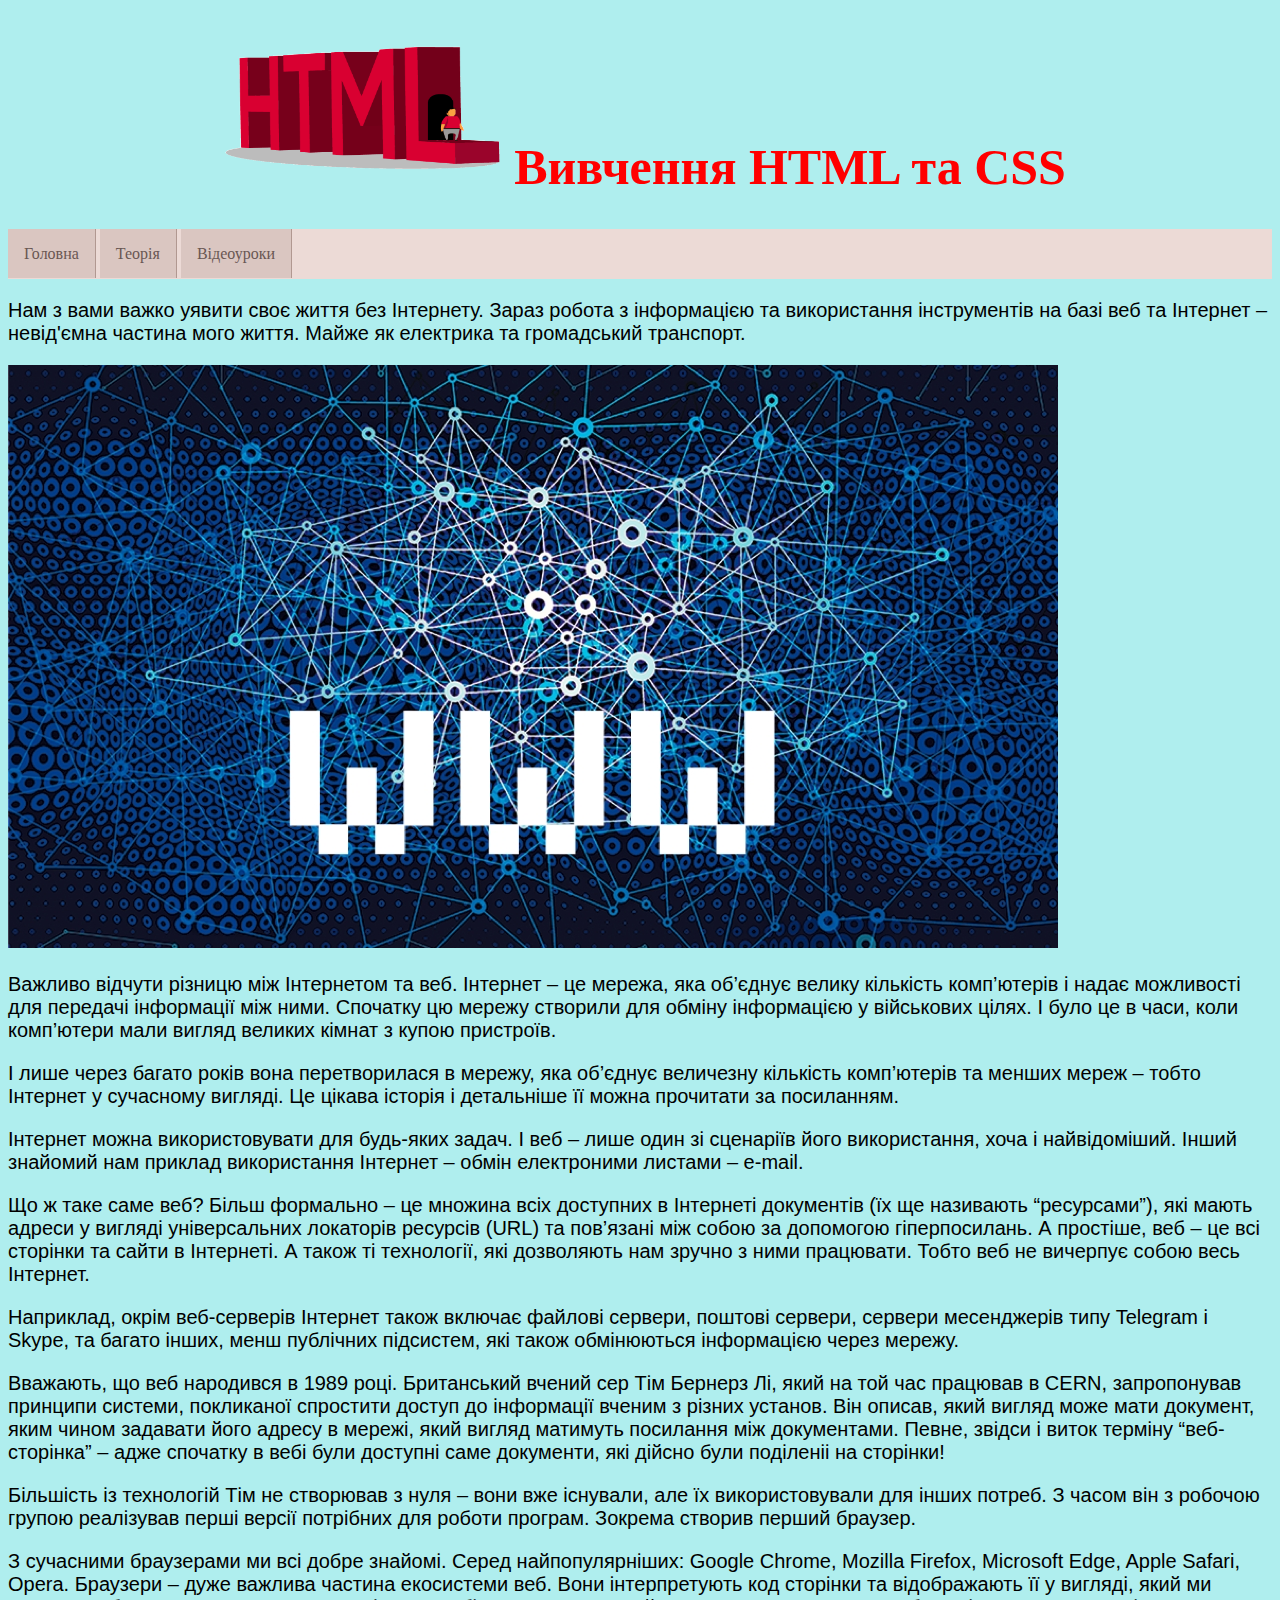
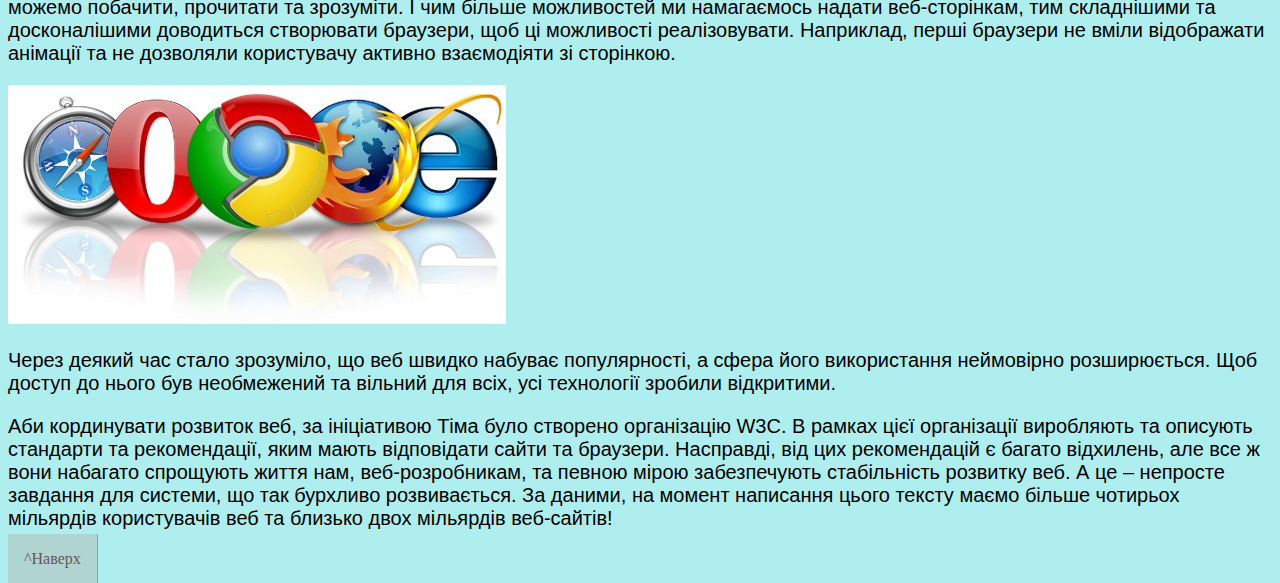
<file: index.html>
<!DOCTYPE html>
<html>
<head>
	<title> Вивчення HTML </title>
  <link rel="stylesheet" href="home.css">

	

<link rel="shortcut icon" href="favicon.ico" type="image/x-icon">

</head>
<body>
 <nav class="one">

  <h1><img src="3.gif" width="300" height="150" position : relative ; top: -5px;
           left: 10px;>Вивчення HTML та CSS</h1>
  <ul>
    <li><a href="index.html"><i class="fa fa-home fa-fw"></i>Головна</a></li>
    <li><a href="teory.html">Теорія</a></li>
    <li><a href="video.html">Відеоуроки</a></li>
  </ul>

  <p>Нам з вами важко уявити своє життя без Інтернету. Зараз робота з інформацією та використання інструментів на базі веб та Інтернет – невід'ємна частина мого життя. Майже як електрика та громадський транспорт.</p>
  <p><img src="4.jpg"></p>
<p>Важливо відчути різницю між Інтернетом та веб. Інтернет – це мережа, яка об’єднує велику кількість комп’ютерів і надає можливості для передачі інформації між ними. Спочатку цю мережу створили для обміну інформацією у військових цілях. І було це в часи, коли комп’ютери мали вигляд великих кімнат з купою пристроїв.</p>


<p>І лише через багато років вона перетворилася в мережу, яка об’єднує величезну кількість комп’ютерів та менших мереж – тобто Інтернет у сучасному вигляді. Це цікава історія і детальніше її можна прочитати за посиланням.</p>
 

<p>Інтернет можна використовувати для будь-яких задач. І веб – лише один зі сценаріїв його використання, хоча і найвідоміший. Інший знайомий нам приклад використання Інтернет – обмін електроними листами – e-mail.</p>


<p>Що ж таке саме веб? Більш формально – це множина всіх доступних в Інтернеті документів (їх ще називають “ресурсами”), які мають адреси у вигляді універсальних локаторів ресурсів (URL) та пов’язані між собою за допомогою гіперпосилань. А простіше, веб – це всі сторінки та сайти в Інтернеті. А також ті технології, які дозволяють нам зручно з ними працювати. Тобто веб не вичерпує собою весь Інтернет.</p>
 

<p>Наприклад, окрім веб-серверів Інтернет також включає файлові сервери, поштові сервери, сервери месенджерів типу Telegram і Skype, та багато інших, менш публічних підсистем, які також обмінюються інформацією через мережу.</p>


<p>Вважають, що веб народився в 1989 році. Британський вчений сер Тім Бернерз Лі, який на той час працював в CERN, запропонував принципи системи, покликаної спростити доступ до інформації вченим з різних установ. Він описав, який вигляд може мати документ, яким чином задавати його адресу в мережі, який вигляд матимуть посилання між документами. Певне, звідси і виток терміну “веб-сторінка” – адже спочатку в вебі були доступні саме документи, які дійсно були поділеніі на сторінки!</p>


<p>Більшість із технологій Тім не створював з нуля – вони вже існували, але їх використовували для інших потреб. 
З часом він з робочою групою реалізував перші версії потрібних для роботи програм. Зокрема створив перший браузер.</p>
 

<p>  З сучасними браузерами ми всі добре знайомі. Серед найпопулярніших: Google Chrome, Mozilla Firefox, Microsoft Edge, Apple Safari, Opera. Браузери – дуже важлива частина екосистеми веб. Вони інтерпретують код сторінки та відображають її у вигляді, який ми можемо побачити, прочитати та зрозуміти. І чим більше можливостей ми намагаємось надати веб-сторінкам, тим складнішими та досконалішими доводиться створювати браузери, щоб ці можливості реалізовувати. Наприклад, перші браузери не вміли відображати анімації та не дозволяли користувачу активно взаємодіяти зі сторінкою.</p>
<p><img src="3.jpg"> </p>
<p>Через деякий час стало зрозуміло, що веб швидко набуває популярності, а сфера його використання неймовірно розширюється. Щоб доступ до нього був необмежений та вільний для всіх, усі технології зробили відкритими.</p>
 

<p>Аби кординувати розвиток веб, за ініціативою Тіма було створено організацію W3C. В рамках цієї організації виробляють та описують стандарти та рекомендації, яким мають відповідати сайти та браузери. Насправді, від цих рекомендацій є багато відхилень, але все ж вони набагато спрощують життя нам, веб-розробникам, та певною мірою забезпечують стабільність розвитку веб. А це – непросте завдання для системи, що так бурхливо розвивається. За даними, на момент написання цього тексту маємо більше чотирьох мільярдів користувачів веб та близько двох мільярдів веб-сайтів!</p>

  <a href="#" title="Вернуться к началу" class="topbutton">^Наверх</a>
</body>
</html>
</file>
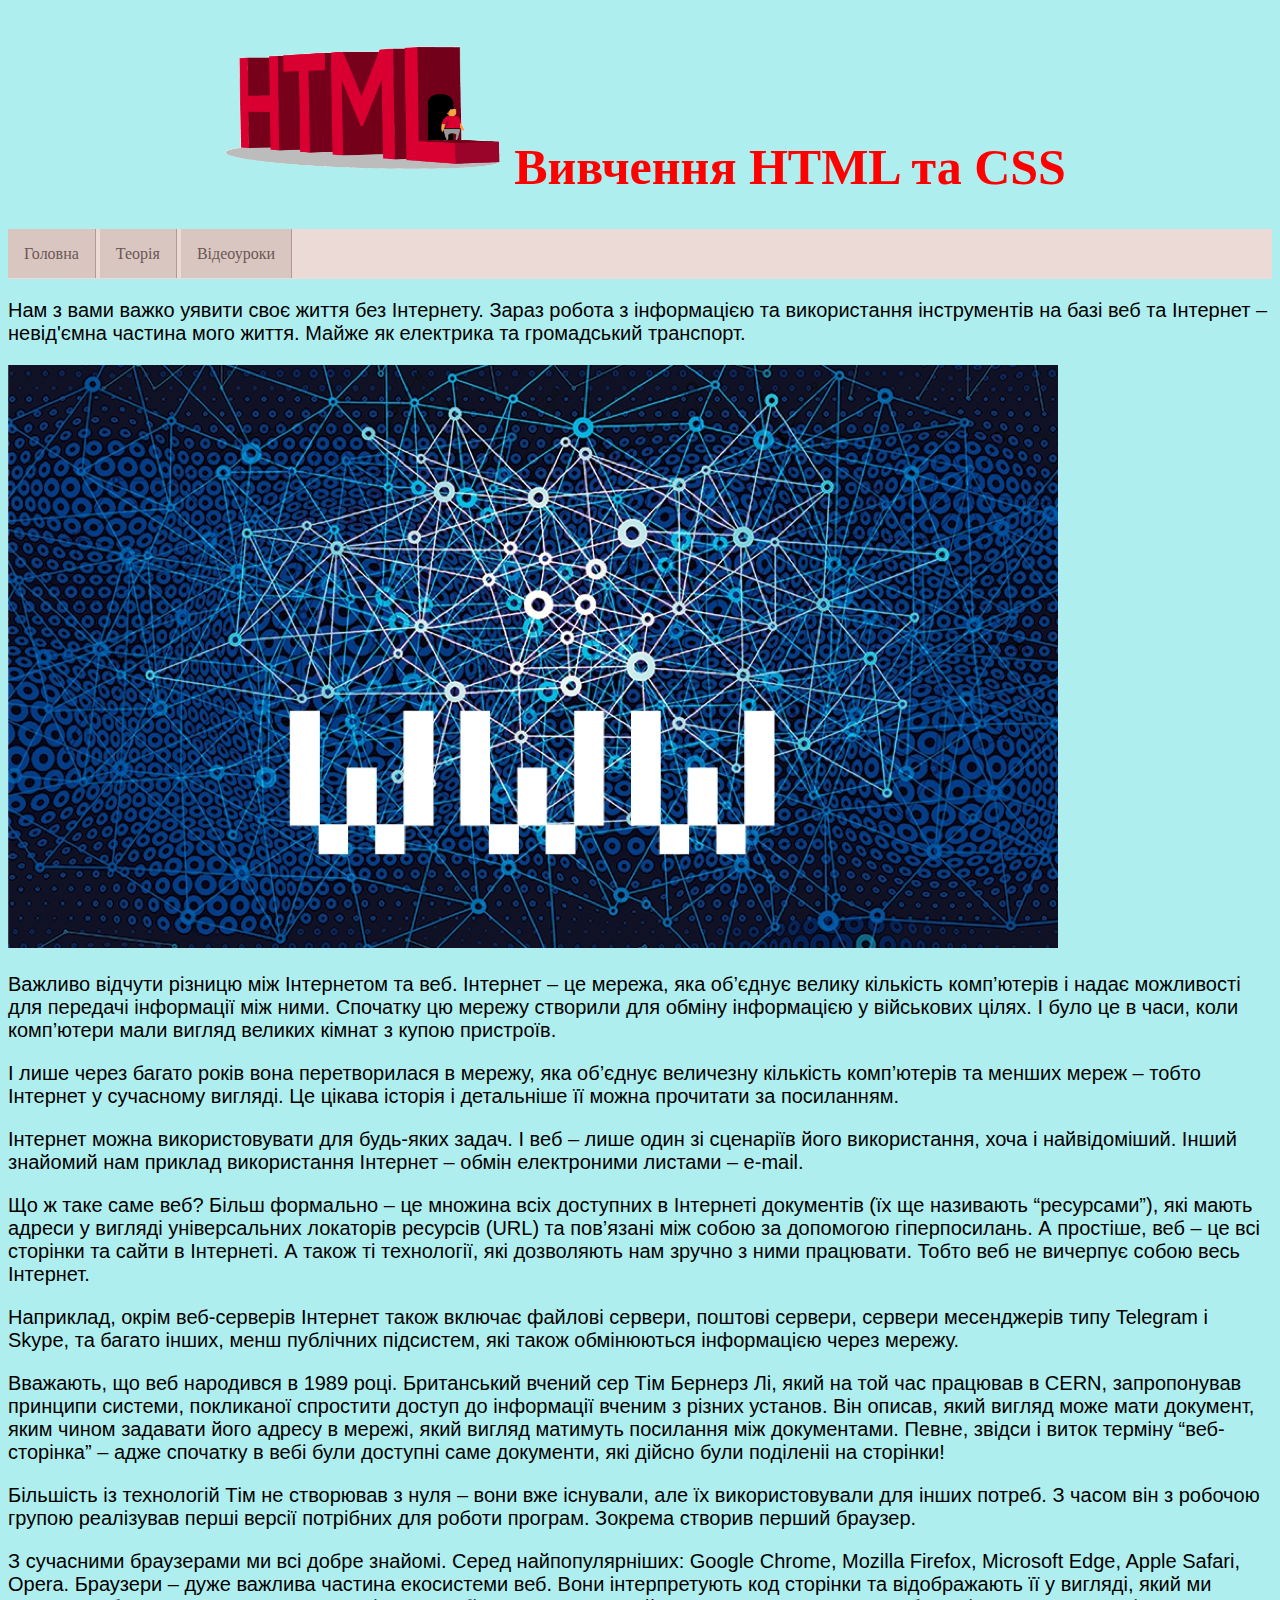
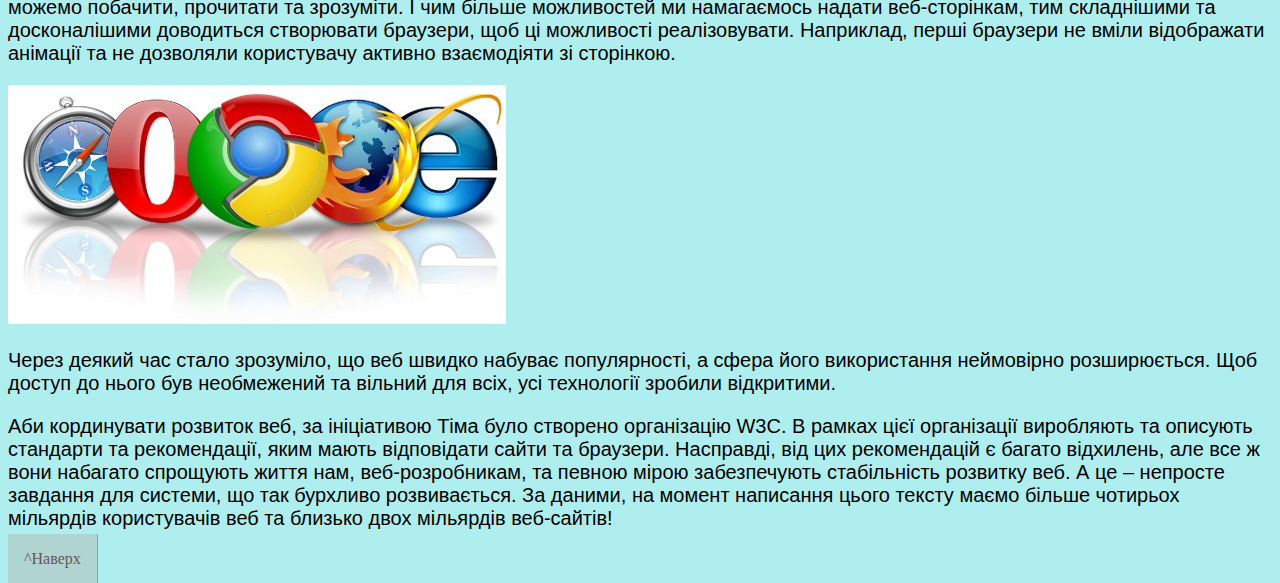
<file: home.html>
<!DOCTYPE html>
<html>
<head>
	<title> Вивчення HTML </title>
  <link rel="stylesheet" href="home.css">

	

<link rel="shortcut icon" href="favicon.ico" type="image/x-icon">

</head>
<body>
 <nav class="one">

  <h1><img src="3.gif" width="300" height="150" position : relative ; top: -5px;
           left: 10px;>Вивчення HTML та CSS</h1>
  <ul>
    <li><a href="home.html"><i class="fa fa-home fa-fw"></i>Головна</a></li>
    <li><a href="teory.html">Теорія</a></li>
    <li><a href="video.html">Відеоуроки</a></li>
  </ul>

  <p>Нам з вами важко уявити своє життя без Інтернету. Зараз робота з інформацією та використання інструментів на базі веб та Інтернет – невід'ємна частина мого життя. Майже як електрика та громадський транспорт.</p>
  <p><img src="4.jpg"></p>
<p>Важливо відчути різницю між Інтернетом та веб. Інтернет – це мережа, яка об’єднує велику кількість комп’ютерів і надає можливості для передачі інформації між ними. Спочатку цю мережу створили для обміну інформацією у військових цілях. І було це в часи, коли комп’ютери мали вигляд великих кімнат з купою пристроїв.</p>


<p>І лише через багато років вона перетворилася в мережу, яка об’єднує величезну кількість комп’ютерів та менших мереж – тобто Інтернет у сучасному вигляді. Це цікава історія і детальніше її можна прочитати за посиланням.</p>
 

<p>Інтернет можна використовувати для будь-яких задач. І веб – лише один зі сценаріїв його використання, хоча і найвідоміший. Інший знайомий нам приклад використання Інтернет – обмін електроними листами – e-mail.</p>


<p>Що ж таке саме веб? Більш формально – це множина всіх доступних в Інтернеті документів (їх ще називають “ресурсами”), які мають адреси у вигляді універсальних локаторів ресурсів (URL) та пов’язані між собою за допомогою гіперпосилань. А простіше, веб – це всі сторінки та сайти в Інтернеті. А також ті технології, які дозволяють нам зручно з ними працювати. Тобто веб не вичерпує собою весь Інтернет.</p>
 

<p>Наприклад, окрім веб-серверів Інтернет також включає файлові сервери, поштові сервери, сервери месенджерів типу Telegram і Skype, та багато інших, менш публічних підсистем, які також обмінюються інформацією через мережу.</p>


<p>Вважають, що веб народився в 1989 році. Британський вчений сер Тім Бернерз Лі, який на той час працював в CERN, запропонував принципи системи, покликаної спростити доступ до інформації вченим з різних установ. Він описав, який вигляд може мати документ, яким чином задавати його адресу в мережі, який вигляд матимуть посилання між документами. Певне, звідси і виток терміну “веб-сторінка” – адже спочатку в вебі були доступні саме документи, які дійсно були поділеніі на сторінки!</p>


<p>Більшість із технологій Тім не створював з нуля – вони вже існували, але їх використовували для інших потреб. 
З часом він з робочою групою реалізував перші версії потрібних для роботи програм. Зокрема створив перший браузер.</p>
 

<p>  З сучасними браузерами ми всі добре знайомі. Серед найпопулярніших: Google Chrome, Mozilla Firefox, Microsoft Edge, Apple Safari, Opera. Браузери – дуже важлива частина екосистеми веб. Вони інтерпретують код сторінки та відображають її у вигляді, який ми можемо побачити, прочитати та зрозуміти. І чим більше можливостей ми намагаємось надати веб-сторінкам, тим складнішими та досконалішими доводиться створювати браузери, щоб ці можливості реалізовувати. Наприклад, перші браузери не вміли відображати анімації та не дозволяли користувачу активно взаємодіяти зі сторінкою.</p>
<p><img src="3.jpg"> </p>
<p>Через деякий час стало зрозуміло, що веб швидко набуває популярності, а сфера його використання неймовірно розширюється. Щоб доступ до нього був необмежений та вільний для всіх, усі технології зробили відкритими.</p>
 

<p>Аби кординувати розвиток веб, за ініціативою Тіма було створено організацію W3C. В рамках цієї організації виробляють та описують стандарти та рекомендації, яким мають відповідати сайти та браузери. Насправді, від цих рекомендацій є багато відхилень, але все ж вони набагато спрощують життя нам, веб-розробникам, та певною мірою забезпечують стабільність розвитку веб. А це – непросте завдання для системи, що так бурхливо розвивається. За даними, на момент написання цього тексту маємо більше чотирьох мільярдів користувачів веб та близько двох мільярдів веб-сайтів!</p>

  <a href="#" title="Вернуться к началу" class="topbutton">^Наверх</a>
</body>
</html>
</file>
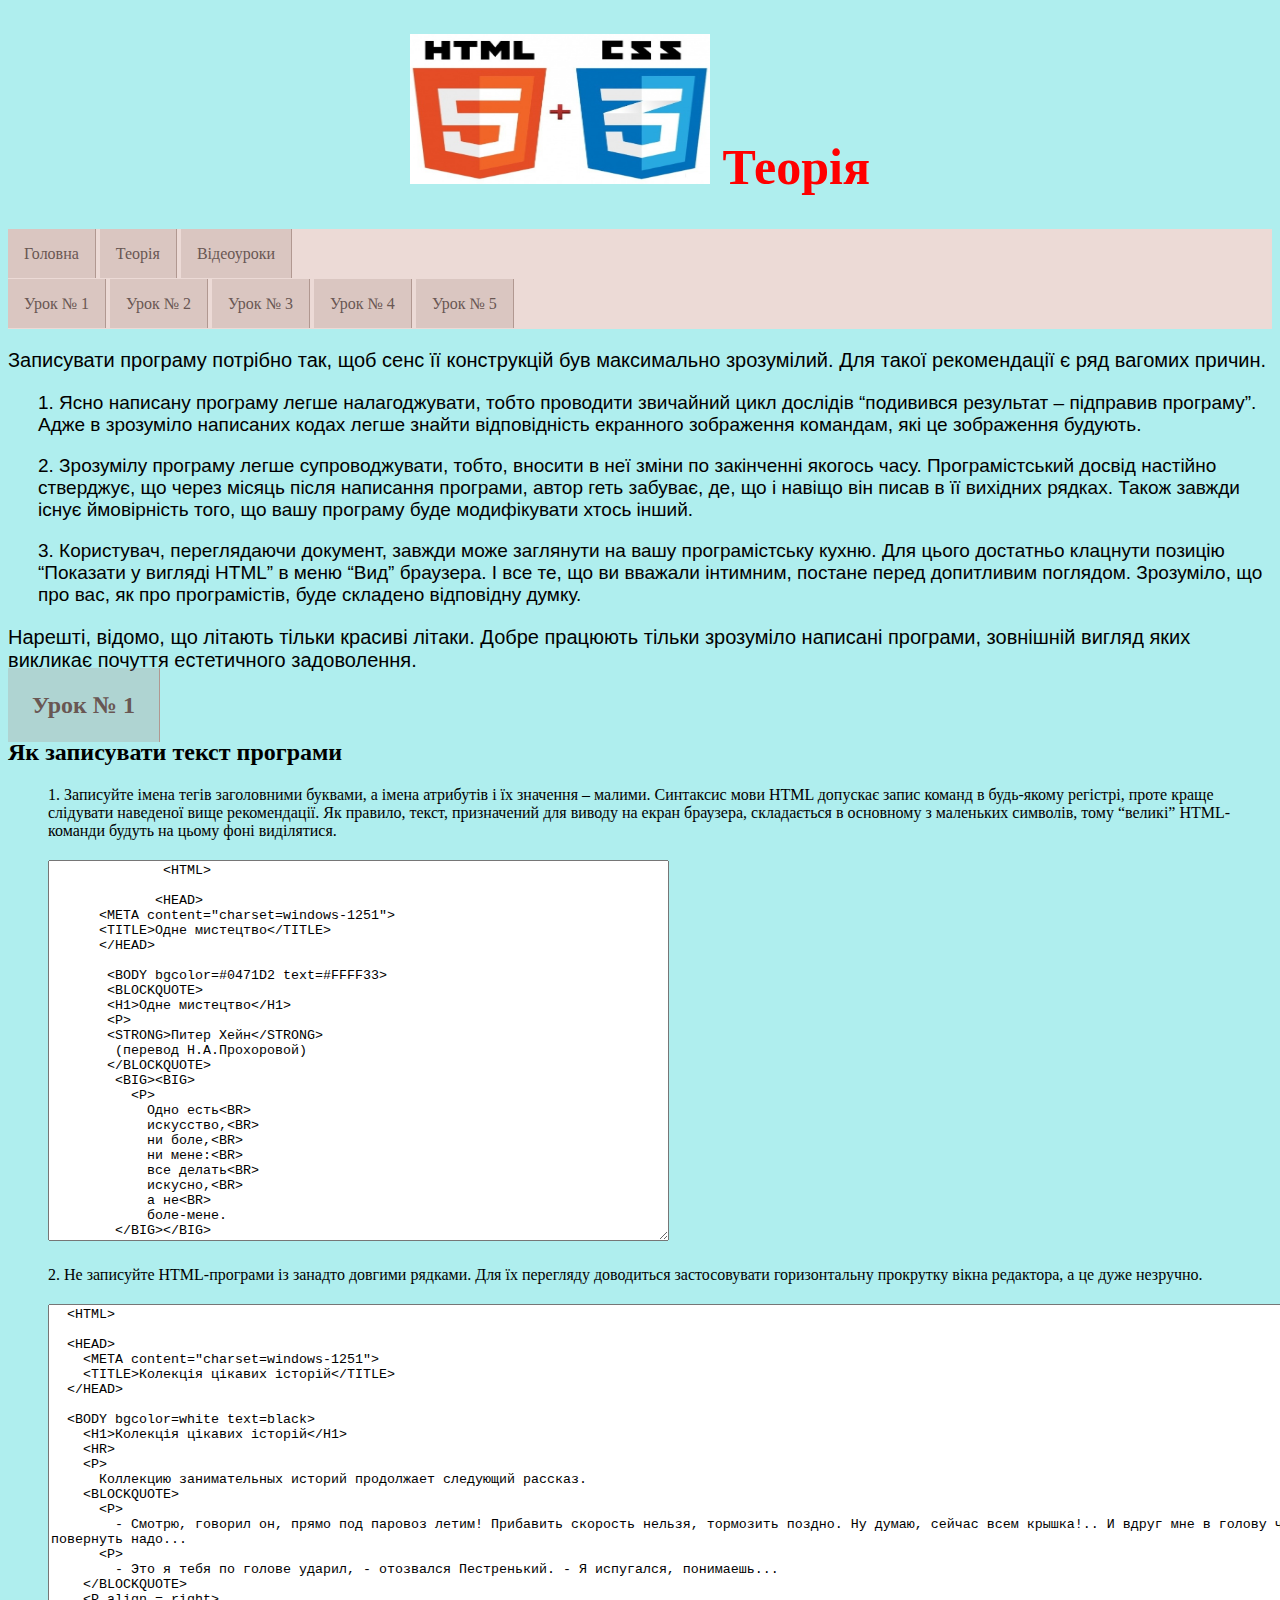
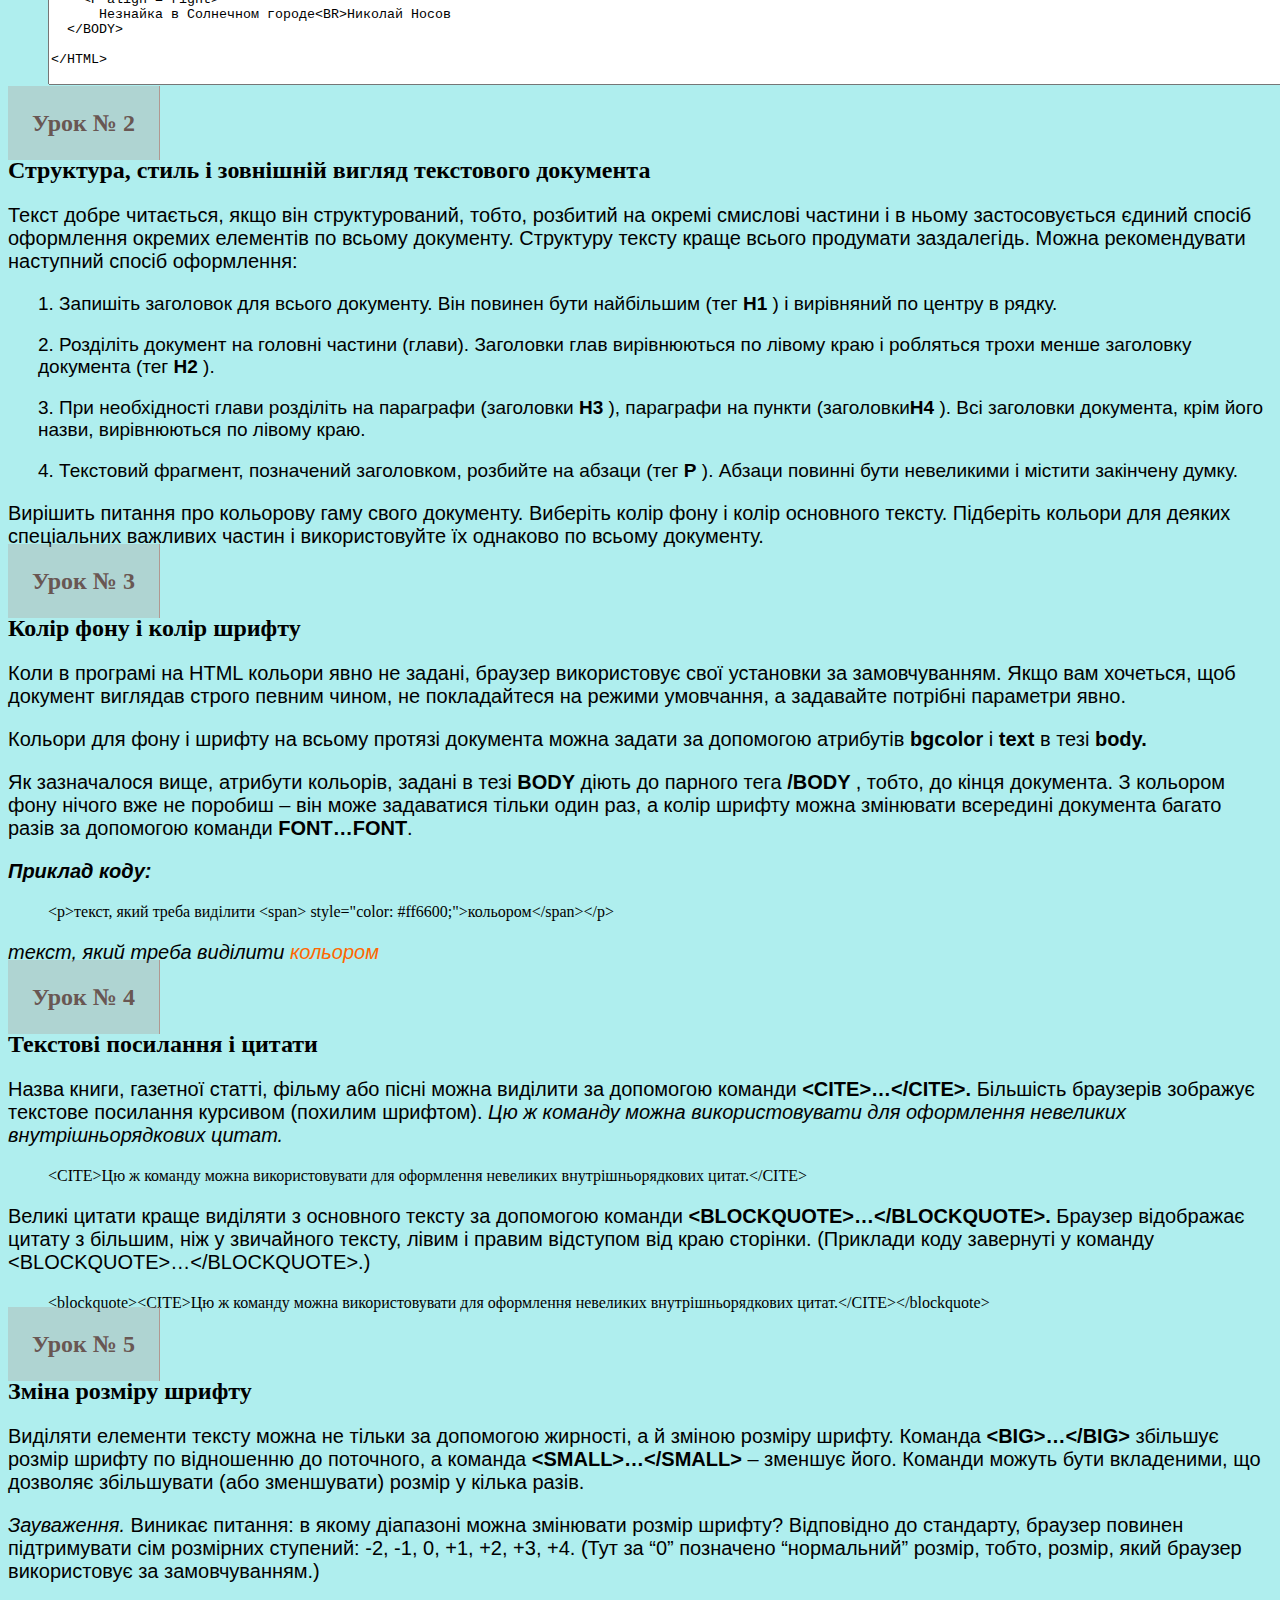
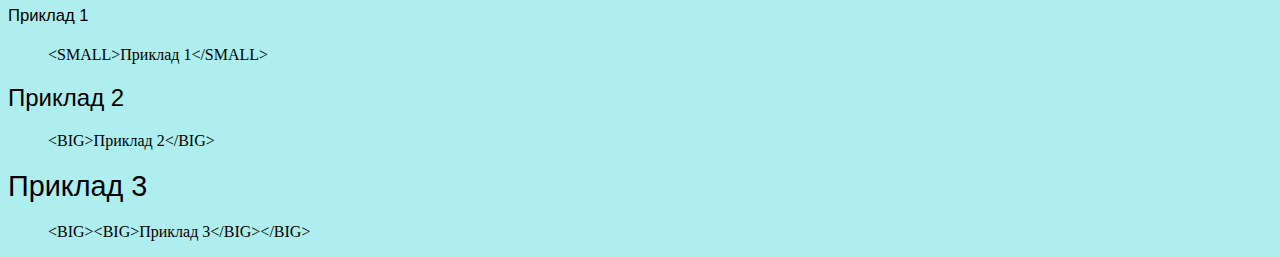
<file: teory.html>
<!DOCTYPE html>
<html>
<head>
	<title>Теорія</title>
<link rel="stylesheet" href="teory.css">
  <link rel="shortcut icon" href="favicon.ico" type="image/x-icon">
</head>
<body>
<nav class="one">
  <h1><img src="2.jpg" width="300" height="150"s> Теорія</h1>
  <ul>
    <li><a href="index.html"><i class="fa fa-home fa-fw"></i>Головна</a></li>
    <li><a href="teory.html">Теорія</a></li>
    <li><a href="video.html">Відеоуроки</a></li>
  </ul>

  <ul type="circle">
    <li><A href=#ls1> Урок № 1</A></li>
    <li><A href=#ls2> Урок № 2</A></li>
    <li><A href=#ls3>Урок № 3</A></li>
    <li><A href=#ls3>Урок № 4</A></li>
    <li><A href=#ls3>Урок № 5</A></li>
  </ul>
<p>Записувати програму потрібно так, щоб сенс її конструкцій був максимально зрозумілий. Для такої рекомендації є ряд вагомих причин.</p>

<p style="padding-left: 30px; font-size: 19px">1. Ясно написану програму легше налагоджувати, тобто проводити звичайний цикл дослідів “подивився результат – підправив програму”. Адже в зрозуміло написаних кодах легше знайти відповідність екранного зображення командам, які це зображення будують.</p>

<p style="padding-left: 30px; font-size: 19px">2. Зрозумілу програму легше супроводжувати, тобто, вносити в неї зміни по закінченні якогось часу. Програмістський досвід настійно стверджує, що через місяць після написання програми, автор геть забуває, де, що і навіщо він писав в її вихідних рядках. Також завжди існує ймовірність того, що вашу програму буде модифікувати хтось інший.</p>

<p style="padding-left: 30px; font-size: 19px">3. Користувач, переглядаючи документ, завжди може заглянути на вашу програмістську кухню. Для цього достатньо клацнути позицію “Показати у вигляді HTML” в меню “Вид” браузера. І все те, що ви вважали інтимним, постане перед допитливим поглядом. Зрозуміло, що про вас, як про програмістів, буде складено відповідну думку.</p>

<p>Нарешті, відомо, що літають тільки красиві літаки. Добре працюють тільки зрозуміло написані програми, зовнішній вигляд яких викликає почуття естетичного задоволення.</p>

<h2><A name=ls1>Урок № 1</A></h2>
<h2>Як записувати текст програми</h2>
<ol type= 1 >
  <li>1. Записуйте імена тегів заголовними буквами, а імена атрибутів і їх значення – малими. Синтаксис мови HTML допускає запис команд в будь-якому регістрі, проте краще слідувати наведеної вище рекомендації. Як правило, текст, призначений для виводу на екран браузера, складається в основному з маленьких символів, тому “великі” HTML-команди будуть на цьому фоні виділятися.</li>
       <p><textarea cols="75"; readonly="readonly"; rows="25">
              <HTML>

             <HEAD>
      <META content="charset=windows-1251">
      <TITLE>Одне мистецтво</TITLE>
      </HEAD>

       <BODY bgcolor=#0471D2 text=#FFFF33>
       <BLOCKQUOTE>
       <H1>Одне мистецтво</H1>
       <P>
       <STRONG>Питер Хейн</STRONG>
        (перевод Н.А.Прохоровой)
       </BLOCKQUOTE>
        <BIG><BIG>
          <P>
            Одно есть<BR>
            искусство,<BR>
            ни боле,<BR>
            ни мене:<BR>
            все делать<BR>
            искусно,<BR>
            а не<BR>
            боле-мене.
        </BIG></BIG>
  </BODY>

</HTML>
  </textarea>
</p>

<li>2. Не записуйте HTML-програми із занадто довгими рядками. Для їх перегляду доводиться застосовувати горизонтальну прокрутку вікна редактора, а це дуже незручно.</li>
<p><textarea cols="175"; readonly="readonly"; rows="25">
  <HTML>

  <HEAD>
    <META content="charset=windows-1251">
    <TITLE>Колекція цікавих історій</TITLE>
  </HEAD>

  <BODY bgcolor=white text=black>
    <H1>Колекція цікавих історій</H1>
    <HR>
    <P>
      Коллекцию занимательных историй продолжает следующий рассказ.
    <BLOCKQUOTE>
      <P>
        - Смотрю, говорил он, прямо под паровоз летим! Прибавить скорость нельзя, тормозить поздно. Ну думаю, сейчас всем крышка!.. И вдруг мне в голову что-то ударило: повернуть надо...
      <P>
        - Это я тебя по голове ударил, - отозвался Пестренький. - Я испугался, понимаешь...
    </BLOCKQUOTE>
    <P align = right>
      Незнайка в Солнечном городе<BR>Николай Носов
  </BODY>

</HTML>

</textarea></p>
</ol>


<h2><A name= ls2>Урок № 2</A></h2>
<h2>Структура, стиль і зовнішній вигляд текстового документа</h2>
<p>Текст добре читається, якщо він структурований, тобто, розбитий на окремі смислові частини і в ньому застосовується єдиний спосіб оформлення окремих елементів по всьому документу.

Структуру тексту краще всього продумати заздалегідь. Можна рекомендувати наступний спосіб оформлення:</p>

<p style="padding-left: 30px; font-size: 19px">1. Запишіть заголовок для всього документу. Він повинен бути найбільшим (тег <b>H1</b> ) і вирівняний по центру в рядку.</p>

<p style="padding-left: 30px; font-size: 19px">2. Розділіть документ на головні частини (глави). Заголовки глав вирівнюються по лівому краю і робляться трохи менше заголовку документа (тег <b>H2</b> ).</p>

<p style="padding-left: 30px; font-size: 19px">3. При необхідності глави розділіть на параграфи (заголовки <b>H3</b> ), параграфи на пункти (заголовки<b>H4</b> ). Всі заголовки документа, крім його назви, вирівнюються по лівому краю.</p>
<p style="padding-left: 30px; font-size: 19px">4. Текстовий фрагмент, позначений заголовком, розбийте на абзаци (тег <b>P</b> ). Абзаци повинні бути невеликими і містити закінчену думку.</p>

<p>Вирішить питання про кольорову гаму свого документу. Виберіть колір фону і колір основного тексту. Підберіть кольори для деяких спеціальних важливих частин і використовуйте їх однаково по всьому документу.</p>


<h2> <A name= ls3>Урок № 3</A> </h2>
<h2>Колір фону і колір шрифту</h2>
<p> Коли в програмі на HTML кольори явно не задані, браузер використовує свої установки за замовчуванням. Якщо вам хочеться, щоб документ виглядав строго певним чином, не покладайтеся на режими умовчання, а задавайте потрібні параметри явно.</p>
<p>Кольори для фону і шрифту на всьому протязі документа можна задати за допомогою атрибутів <b>bgcolor</b>  і <b>text</b>  в тезі <b>body.</b> </p>
<p>Як зазначалося вище, атрибути кольорів, задані в тезі <b>BODY</b> діють до парного тега <b> /BODY </b>, тобто, до кінця документа. З кольором фону нічого вже не поробиш – він може задаватися тільки один раз, а колір шрифту можна змінювати всередині документа багато разів за допомогою команди <b>FONT…FONT</b>.</p>
<p><b><i>Приклад коду:</i></b></p>
<blockquote>&ltp&gtтекст, який треба виділити &ltspan&gt style="color: #ff6600;">кольором&lt/span&gt&lt/p&gt</blockquote>
<p><i>текст, який треба виділити <span style="color: #ff6600;">кольором</span></i></p>


<h2> <A name= ls4>Урок № 4</A> </h2>
<h2>Текстові посилання і цитати</h2>
<p>Назва книги, газетної статті, фільму або пісні можна виділити за допомогою команди <b> &ltCITE&gt…&lt/CITE&gt.</b>
Більшість браузерів зображує текстове посилання курсивом (похилим шрифтом). <CITE>Цю ж команду можна використовувати для оформлення невеликих внутрішньорядкових цитат.</CITE></p> 
<blockquote>&ltCITE&gtЦю ж команду можна використовувати для оформлення невеликих внутрішньорядкових цитат.&lt/CITE&gt</blockquote>

<p>Великі цитати краще виділяти з основного тексту за допомогою команди <b> &ltBLOCKQUOTE&gt…&lt/BLOCKQUOTE&gt.</b> Браузер відображає цитату з більшим, ніж у звичайного тексту, лівим і правим відступом від краю сторінки. (Приклади коду завернуті у команду &ltBLOCKQUOTE&gt…&lt/BLOCKQUOTE&gt.)</p>
<blockquote>&ltblockquote&gt&ltCITE&gtЦю ж команду можна використовувати для оформлення невеликих внутрішньорядкових цитат.&lt/CITE&gt&lt/blockquote&gt</blockquote>


<h2> <A name= ls5>Урок № 5</A> </h2>
<h2>Зміна розміру шрифту</h2>
<p>Виділяти елементи тексту можна не тільки за допомогою жирності, а й зміною розміру шрифту. Команда <b> &ltBIG&gt…&lt/BIG&gt </b>збільшує розмір шрифту по відношенню до поточного, а команда <b>&ltSMALL&gt…&lt/SMALL&gt</b> – зменшує його. Команди можуть бути вкладеними, що дозволяє збільшувати (або зменшувати) розмір у кілька разів.</p>
<p><i>Зауваження.</i> Виникає питання: в якому діапазоні можна змінювати розмір шрифту? Відповідно до стандарту, браузер повинен підтримувати сім розмірних ступений: -2, -1, 0, +1, +2, +3, +4. (Тут за “0” позначено “нормальний” розмір, тобто, розмір, який браузер використовує за замовчуванням.)</p>

<p> <SMALL>Приклад 1</SMALL> </p>
<blockquote> &ltSMALL&gtПриклад 1&lt/SMALL&gt </blockquote>
<p> <BIG>Приклад 2</BIG> </p>
<blockquote> &ltBIG&gtПриклад 2&lt/BIG&gt </blockquote>
<p> <BIG><BIG>Приклад 3</BIG></BIG> </p>
<blockquote> &ltBIG&gt&ltBIG&gtПриклад 3&lt/BIG&gt&lt/BIG&gt </blockquote>
</body>
</html>
</file>
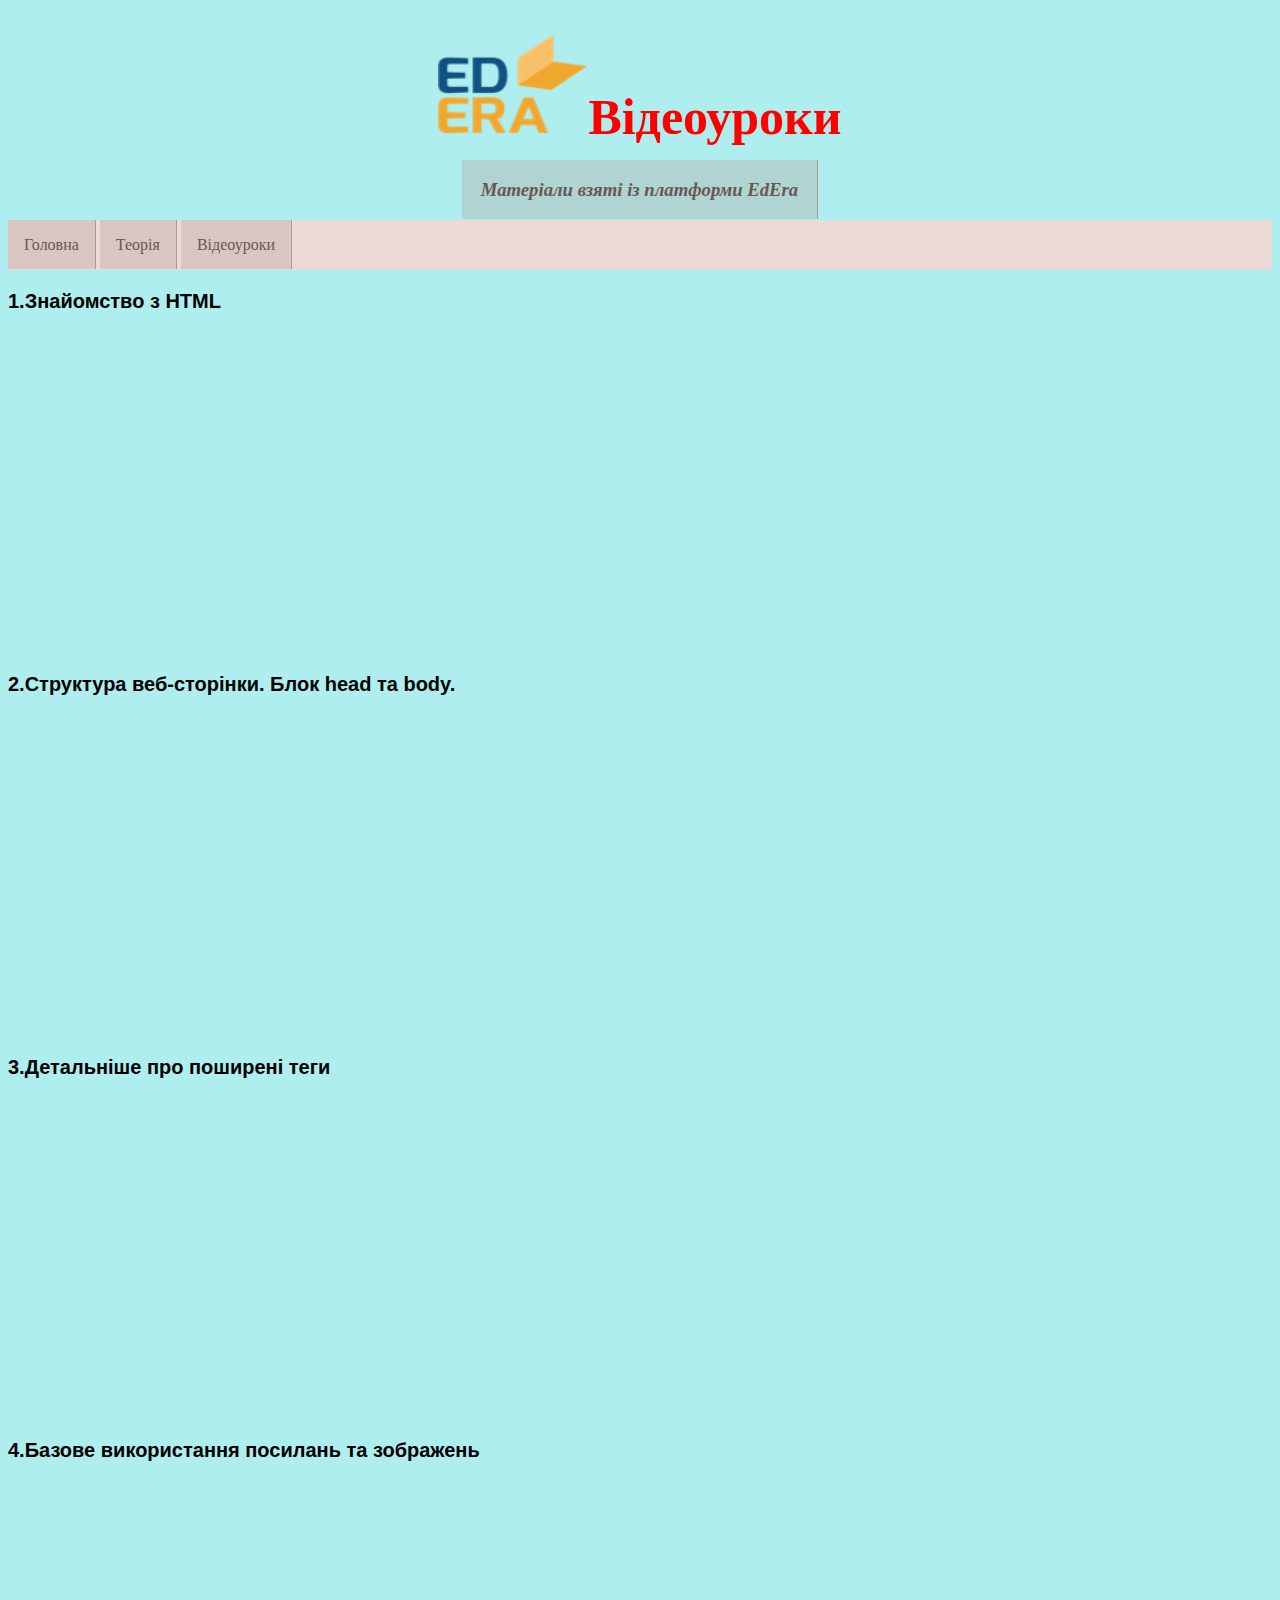
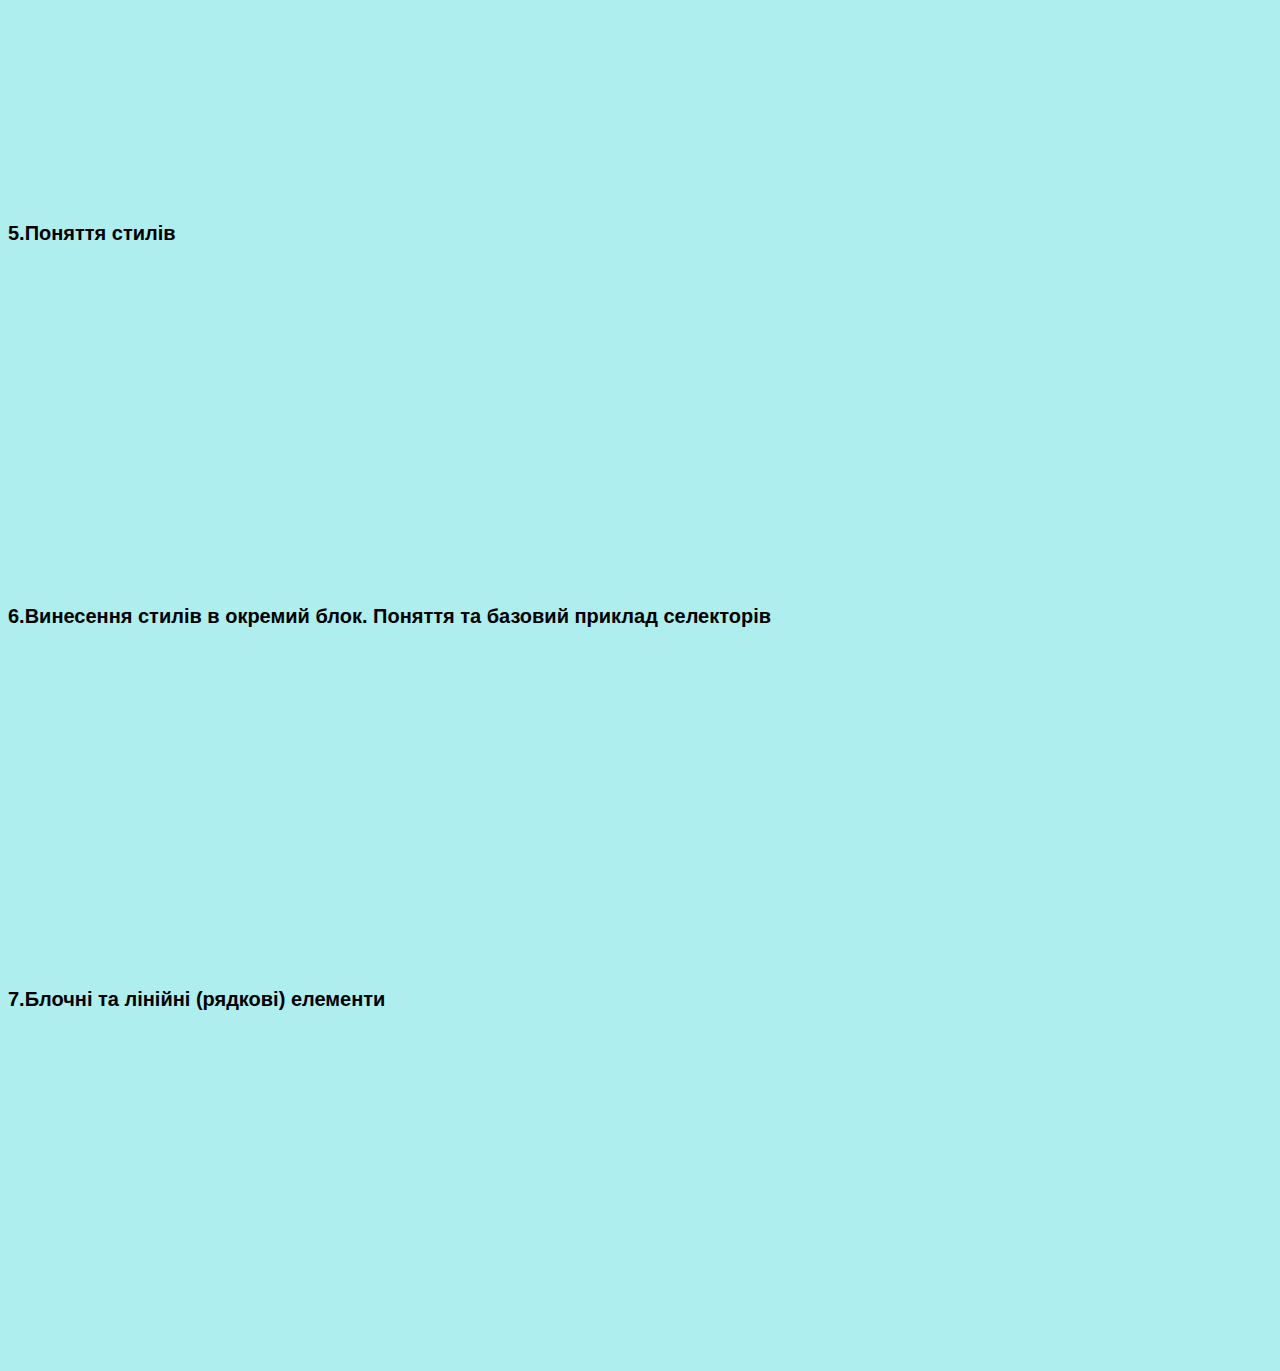
<file: video.html>
<!DOCTYPE html>
<html>
<head>
	<title>Відеоуроки</title>
	<link rel="stylesheet" href="video.css">

	<link rel="shortcut icon" href="favicon.ico" type="image/x-icon">
</head>
<body>
<nav class="one">
  <h1><img src="5.png" width="150" height="100"s>Відеоуроки</h1>
  <h3><i><a href="https://courses.ed-era.com/courses/course-v1:EDERA_BBF+WEB+2019/courseware/1bd1584d77064a55815c817b77ae597d/0ddac18d5c8d4300a66a7597ea988bdd/"  target="_blank">Матеріали взяті із платформи EdEra</a></i></h3>
  <ul>
    <li><a href="index.html"><i class="fa fa-home fa-fw"></i>Головна</a></li>
    <li><a href="teory.html">Теорія</a></li>
    <li><a href="video.html">Відеоуроки</a></li>
  </ul>

<p><b>1.Знайомство з HTML</b></p>
<p><iframe width="560" height="315" src="https://www.youtube.com/embed/G9EirAlQsTA" frameborder="0" allow="accelerometer; autoplay; encrypted-media; gyroscope; picture-in-picture" allowfullscreen></iframe></p>

<p><b>2.Структура веб-сторінки. Блок head та body.</b></p>
<p><iframe width="560" height="315" src="https://www.youtube.com/embed/pmbdxsAAgGY" frameborder="0" allow="accelerometer; autoplay; encrypted-media; gyroscope; picture-in-picture" allowfullscreen></iframe></p>

<p><b>3.Детальніше про поширені теги
</b></p>
<p><iframe width="560" height="315" src="https://www.youtube.com/embed/QZXMGZhl8Kc" frameborder="0" allow="accelerometer; autoplay; encrypted-media; gyroscope; picture-in-picture" allowfullscreen></iframe></p>

<p><b>4.Базове використання посилань та зображень</b></p>
<p><iframe width="560" height="315" src="https://www.youtube.com/embed/LEKAd16OALw" frameborder="0" allow="accelerometer; autoplay; encrypted-media; gyroscope; picture-in-picture" allowfullscreen></iframe></p>

<p><b>5.Поняття стилів</b></p>
<p><iframe width="560" height="315" src="https://www.youtube.com/embed/slq5SuRjM4A" frameborder="0" allow="accelerometer; autoplay; encrypted-media; gyroscope; picture-in-picture" allowfullscreen></iframe></p>

<p><b>6.Винесення стилів в окремий блок. Поняття та базовий приклад селекторів</b></p>
<p><iframe width="560" height="315" src="https://www.youtube.com/embed/IsCnCfhWdmw" frameborder="0" allow="accelerometer; autoplay; encrypted-media; gyroscope; picture-in-picture" allowfullscreen></iframe></p>

<p><b>7.Блочні та лінійні (рядкові) елементи</b></p>
<p><iframe width="560" height="315" src="https://www.youtube.com/embed/tK_RlYvtiKA" frameborder="0" allow="accelerometer; autoplay; encrypted-media; gyroscope; picture-in-picture" allowfullscreen></iframe></p>

</body>
</html>
</file>
<file: home.css>
body {  background-color: #AFEEEE}

		h1  {     font-family: Times new roman ; 
			     font-size:50px;
			     font-weight: bold;
			     text-align: center;
			     color: red;
			 }    

		ul {
                 list-style: none; /*убираем маркеры списка*/
                 margin: 0; /*убираем верхнее и нижнее поле, равное 1em*/
                 padding-left: 0; /*убираем левый отступ, равный 40px*/
            }
        a {text-decoration: none; /*убираем подчеркивание текста ссылок*/}

      
             .one ul {
  padding: 1em 0;
  background: #ECDAD6;
}
.one a {
  padding: 1em;
  background: rgba(177, 152, 145, .3);
  border-right: 1px solid #b19891;
  color: #695753;
}
.one a:hover {background: #b19891;}
.one li {
  display: inline;
}	
                
             p {  font-family: Arial ;
                  font-size:20px;

                   }
</file>
<file: teory.css>
body {  background-color: #AFEEEE

    }
        
		h1  {     font-family: Times new roman ; 
			     font-size:50px;
			     font-weight: bold;
			     text-align: center;
			     color: red;
			 }    


		ul {
                 list-style: none; /*убираем маркеры списка*/
                 margin: 0; /*убираем верхнее и нижнее поле, равное 1em*/
                 padding-left: 0; /*убираем левый отступ, равный 40px*/
            }
        a {text-decoration: none; /*убираем подчеркивание текста ссылок*/}

      
             .one ul {
  padding: 1em 0;
  background: #ECDAD6;
}
.one a {
  padding: 1em;
  background: rgba(177, 152, 145, .3);
  border-right: 1px solid #b19891;
  color: #695753;
}
.one a:hover {background: #b19891;}
.one li {
  display: inline;
}	
                
             p {  font-family: Arial ;
                  font-size:20px;

                   }
</file>
<file: video.css>
body {  background-color: #AFEEEE

    }
        
		h1  {     font-family: Times new roman ; 
			     font-size:50px;
			     font-weight: bold;
			     text-align: center;
			     color: red;
			 }  

			 h3 {   text-align: center;

			 }  


		ul {
                 list-style: none; /*убираем маркеры списка*/
                 margin: 0; /*убираем верхнее и нижнее поле, равное 1em*/
                 padding-left: 0; /*убираем левый отступ, равный 40px*/
            }
        a {text-decoration: none; /*убираем подчеркивание текста ссылок*/}

      
             .one ul {
  padding: 1em 0;
  background: #ECDAD6;
}
.one a {
  padding: 1em;
  background: rgba(177, 152, 145, .3);
  border-right: 1px solid #b19891;
  color: #695753;
}
.one a:hover {background: #b19891;}
.one li {
  display: inline;
}	
                
             p {  font-family: Arial ;
                  font-size:20px;

                   }
</file>
